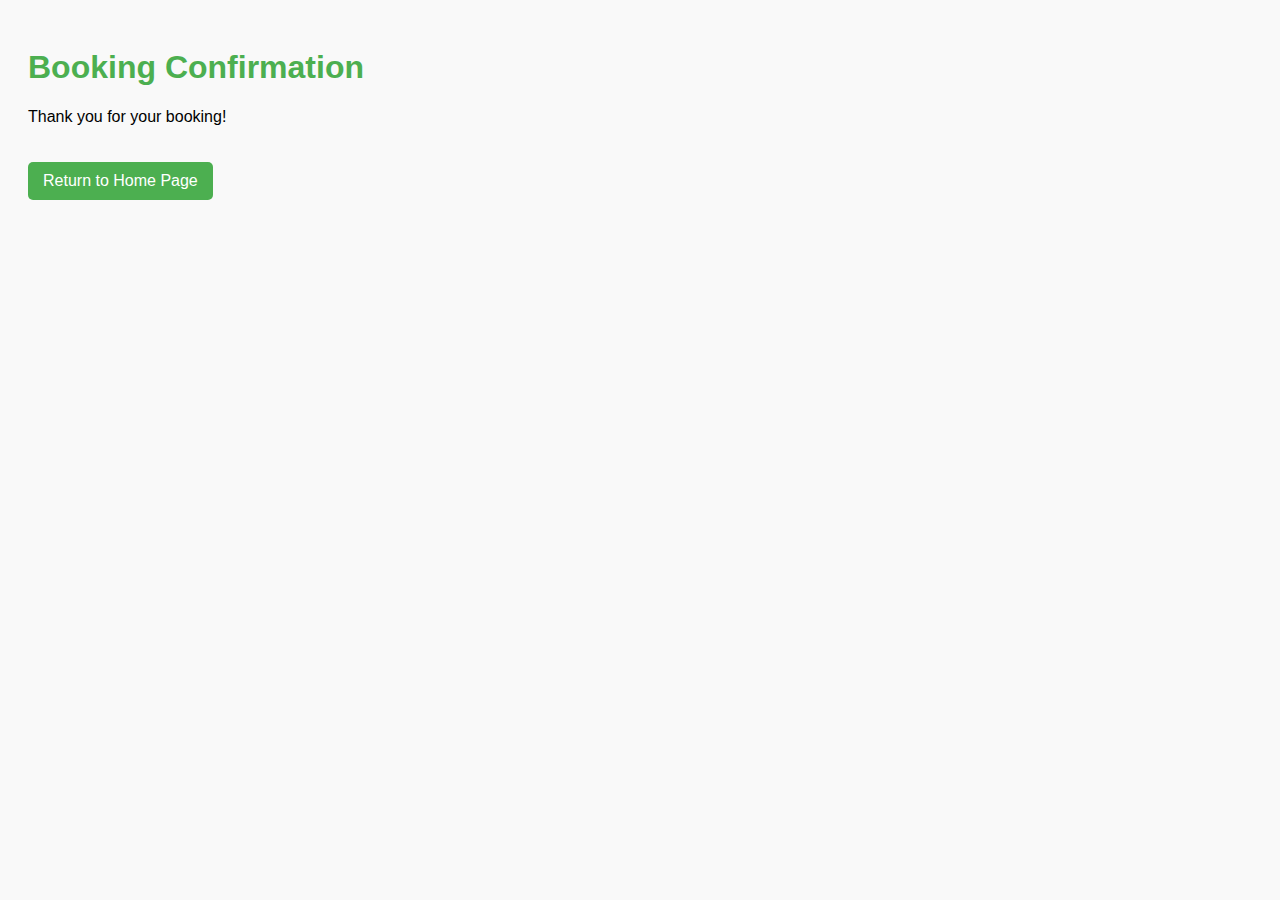
<file: booking_confirmation.html>
<!DOCTYPE html>
<html lang="en">

<head>
    <meta charset="UTF-8">
    <meta http-equiv="X-UA-Compatible" content="IE=edge">
    <meta name="viewport" content="width=device-width, initial-scale=1.0">
    <title>Booking Confirmation</title>
    <style>
        body {
            font-family: Arial, sans-serif;
            padding: 20px;
            background-color: #f9f9f9;
        }

        h1 {
            color: #4CAF50;
        }

        .button {
            display: inline-block;
            margin-top: 20px;
            padding: 10px 15px;
            background-color: #4CAF50;
            color: #ffffff;
            border: none;
            border-radius: 5px;
            text-decoration: none;
        }

        .button:hover {
            background-color: #45a049;
        }
    </style>
</head>

<body>

    <h1>Booking Confirmation</h1>
    <p>Thank you for your booking!</p>
    <a href="index.html" class="button">Return to Home Page</a>

</body>

</html>
</file>
